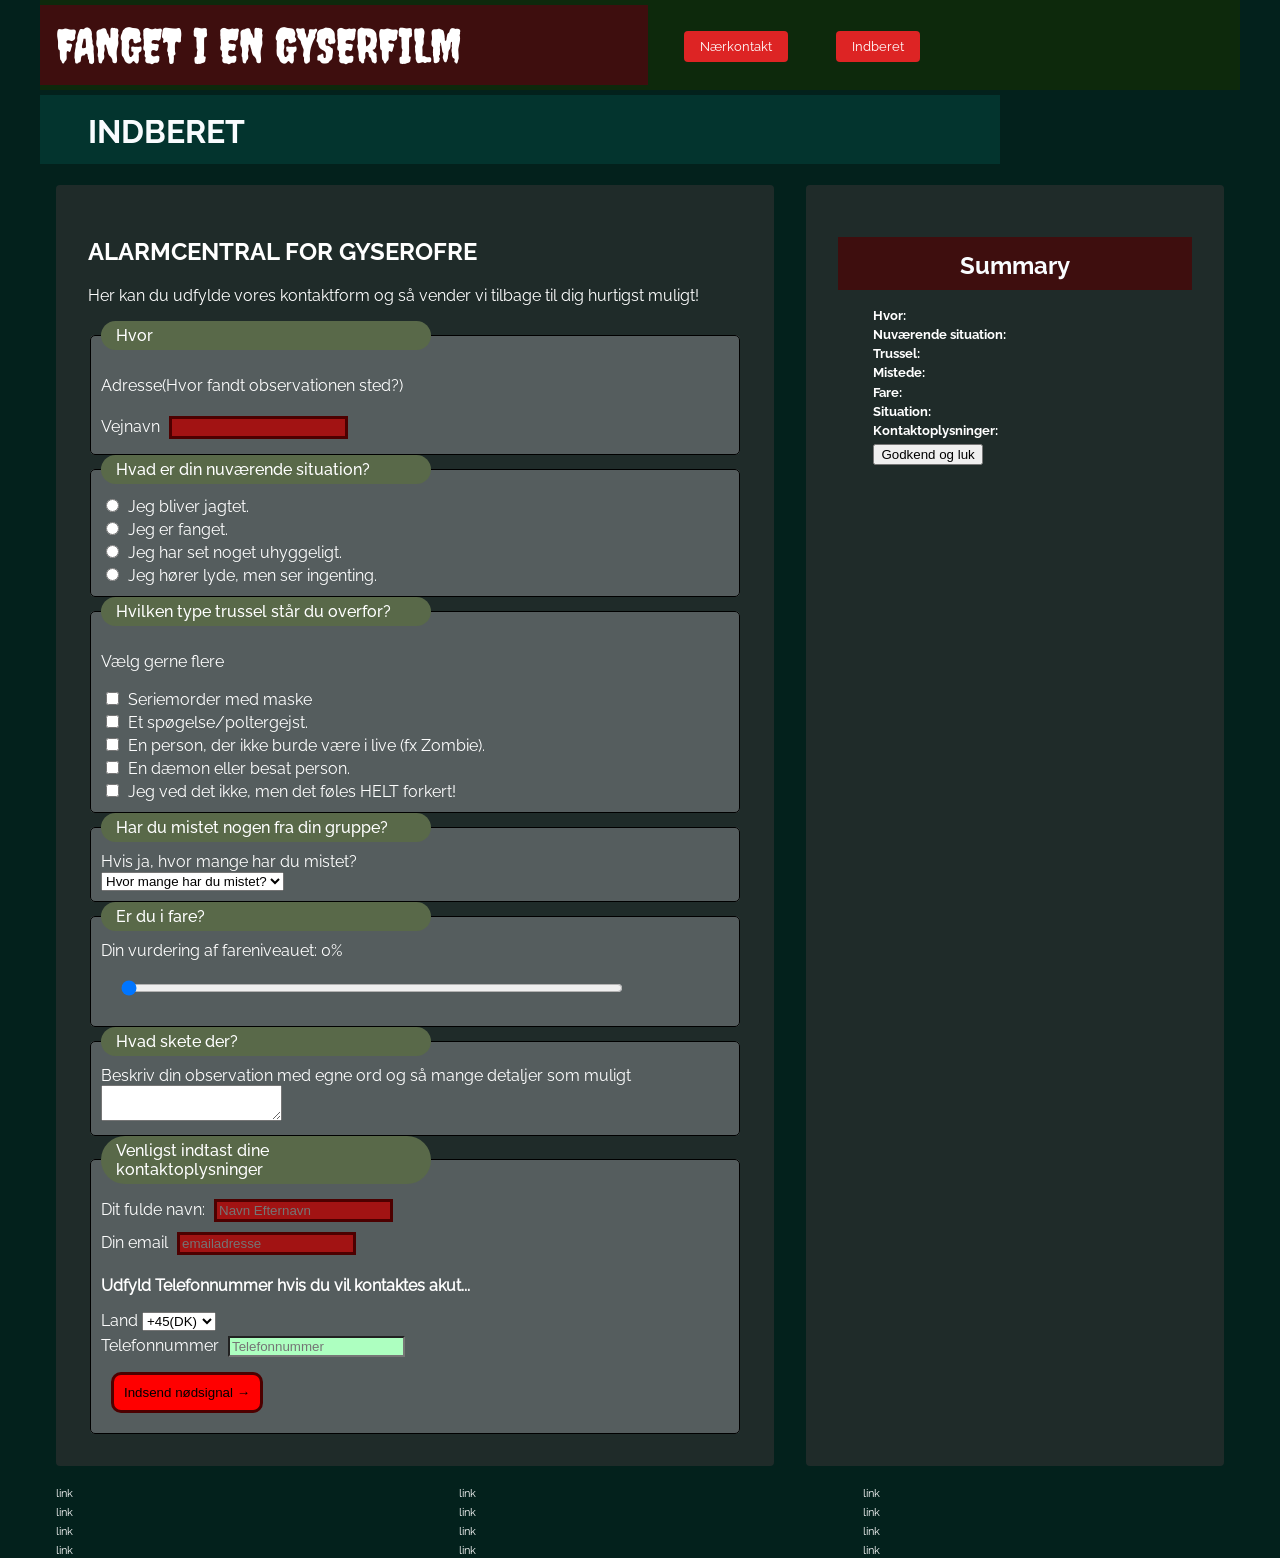
<file: register.html>
<!DOCTYPE html>
<html lang="en">
  <head>
    <meta charset="UTF-8" />
    <meta http-equiv="X-UA-Compatible" content="IE=edge" />
    <meta name="viewport" content="width=device-width, initial-scale=1.0" />
    <link rel="stylesheet" href="css/custom.css" />
    <link rel="stylesheet" href="css/general.css" />
    <link rel="stylesheet" href="css/layout.css" />
    <link rel="stylesheet" href="css/infographic.css" />
    <link rel="stylesheet" href="css/forms.css" />
    <link rel="icon" type="image/png" href="img/fav.png" />
    <title>Emergency Site</title>
  </head>
  <body id="register">
    <header>
      <nav>
        <div id="logotype-wrapper">
          <a href="index.html"> FANGET I EN GYSERFILM </a>
        </div>
        <div id="menu">
          <ul class="menu">
            <li><a class="menuItem" href="instruction.html">Nærkontakt </a></li>
            <li><a class="menuItem" href="register.html">Indberet</a></li>
          </ul>
        </div>
      </nav>
    </header>

    <main>
      <h1>INDBERET</h1>
      <section id="form-section">
        <article id="form-info">
          <h2>ALARMCENTRAL FOR GYSEROFRE</h2>
          <p>Her kan du udfylde vores kontaktform og så vender vi tilbage til dig hurtigst muligt!</p>
        </article>
        <form id="webform">
          <fieldset id="where"><legend>Hvor</legend>
            <p>Adresse(Hvor fandt observationen sted?)</p>
          <div class="formcontainer">
            <div class="form-group">
            <label class="blok" for="location-street">Vejnavn</label>
            <input
              id="location-street"
              name="location-street"
              type="text"
              required
            />
          </div>
          </div>
        </fieldset>
        <fieldset id="what">
          <legend>Hvad er din nuværende situation?</legend>
          <div class="formcontainer">
            <div>
              <input
                type="radio"
                id="what1"
                name="what-1"
                value="Jeg bliver jagtet."
                required
              />
              <label for="whatform1">Jeg bliver jagtet.</label>
            </div>
            <div>
              <input
                type="radio"
                id="what2"
                name="what-1"
                value="Jeg er fanget."
                required
              />
              <label for="whatform2">Jeg er fanget.</label>
            </div>
            <div>
              <input
                type="radio"
                id="what3"
                name="what-1"
                value="Jeg har set noget uhyggeligt."
                required
              />
              <label for="whatform3">Jeg har set noget uhyggeligt.</label>
            </div>
            <div>
              <input
                type="radio"
                id="what4"
                name="what-1"
                value="Jeg hører lyde, men ser ingenting."
                required
              />
              <label for="whatform4">Jeg hører lyde, men ser ingenting.
              </label>
          </div>
        </fieldset>
          <fieldset id="trussel">
            <legend>Hvilken type trussel står du overfor?</legend>
            <p>Vælg gerne flere</p>
            <div class="form-group">
              <div>
              <input
              type="checkbox"
              id="morder"
              name="behavior"
              value="Seriemorder med maske."/>
              <label for="morder">Seriemorder med maske</label>
              </div>
                <div>
                <input
                type="checkbox"
                id="morder1"
                name="behavior"
                value="Et spøgelse/poltergejst."/>
                <label for="morder1">Et spøgelse/poltergejst.</label>
                </div>
                <div>
                  <input
                  type="checkbox"
                  id="morder2"
                  name="behavior"
                  value="En person, der ikke burde være i live (fx Zombie)."/>
                  <label for="morder2">En person, der ikke burde være i live (fx Zombie).</label>
                  </div>
                  <div>
                    <input
                    type="checkbox"
                    id="morder3"
                    name="behavior"
                    value="En dæmon eller besat person"/>
                    <label for="morder3">En dæmon eller besat person.</label>
                    </div>
                    <div>
                      <input
                      type="checkbox"
                      id="morder4"
                      name="behavior"
                      value="Jeg ved det ikke, men det føles HELT forkert!"/>
                      <label for="morder4">Jeg ved det ikke, men det føles HELT forkert!</label>
                      </div></div>
          </fieldset>
          <fieldset id="lost">
            <legend>Har du mistet nogen fra din gruppe?</legend>
            <div class="formdrop">
              <div class="form-group">
              <div><label for="groupcount">Hvis ja, hvor mange har du mistet?</label></div>
                <select name="group-class" id="group-number">
                  <option value="" disabled selected>Hvor mange har du mistet?</option>
                  <option value="1">
                  1
                  </option>
                  <option value="2">
                  2
                  </option>
                  <option value="3">
                  3
                  </option>
                  <option value="4">4</option>
                  <option value="5">
                    5
                  </option>
                  <option value="Dem alle sammen!">Dem alle sammen!</option>
              </select></div>
              <div id="group info"></div>
            </div>
          </fieldset>
            <fieldset id="danger">
              <legend>Er du i fare?</legend>
              <div><label for="farlighed" class="farlighed">
                Din vurdering af fareniveauet: <span id="range-value">0</span>%</label
              ></div>
              <input
                type="range"
                name="farlighed"
                id="farlighed"
                min="0"
                max="100"
                value="0"
              />
            </fieldset>   
            <fieldset id="description">
              <legend>Hvad skete der?</legend>
              <div class="form-group">
                <label class="blok" for="beskrivelse"
                  >Beskriv din observation med egne ord og så mange detaljer som
                  muligt
                </label>
                <textarea id="beskrivelse" name="beskrivelse"></textarea>
              </div>
            </fieldset>   
            <fieldset id="contact">
              <legend>Venligst indtast dine kontaktoplysninger</legend>
              <div class="form-group">
                  <label class="blok" for="name">Dit fulde navn:</label>
                  <input
                  type="text"
                  id="name"
                  name="name"
                  placeholder="Navn Efternavn"
                  required
                />
              </div>
              <label class="blok" for="email">Din email </label>
              <input
                type="email"
                id="email"
                name="email"
                placeholder="emailadresse"
                required
              />
            </div>
            <div class="form-group">
              <p>
                <strong
                  >Udfyld Telefonnummer hvis du vil kontaktes akut...</strong
                >
              </p>
              <div class="formcontainer">
                <div class="form-group">
                  <label for="area-code" class="blok">Land</label>
                  <select id="area-code" name="area-code">
                    <option value="+45" selected>+45(DK)</option>
                    <option value="+46">+46(SE)</option>
                    <option value="+47">+47(NO)</option>
                  </select>
                </div>
                <div class="form-group">
                  <label for="telefon" class="blok">Telefonnummer</label>
                  <input
                    type="tel"
                    id="telefon"
                    name="telefon"
                    placeholder="Telefonnummer"
                  />
                </div>
              </div>
            </div>
            <button id="submit_btn" type="button">Indsend nødsignal &#8594;</button>
          </form>
        </section>
      </section>
      <section id="form-summary">
        <h2>Summary</h2>
        <article id="sum">
          <div>
            <h3>Hvor:</h3>
            <p id="sumStreet"></p>
          </div>
          <div>
            <h3>Nuværende situation:</h3>
            <p id="sumAntal"></p>
          </div>
          <div>
            <h3>Trussel:</h3>
            <p id="sumBehaviour"></p>
          </div>
          <div>
            <h3>Mistede:</h3>
            <p id="sumType"></p>
          </div>
          <div>
            <h3>Fare:</h3>
            <p id="sumDanger"></p>
          </div>
          <div>
            <h3>Situation:</h3>
            <p id="sumSituation"></p>
          </div>
          <div>
            <h3>Kontaktoplysninger:
            </h3>
            <p id="sumContact"></p>
          </div>
          <button id="reset_btn" type="reset">Godkend og luk</button>
        </article>
      </section>
    </main>
    <footer>
      <nav class="some">
        <ul>
          <li><a href="">link</a></li>
          <li><a href="">link</a></li>
          <li><a href="">link</a></li>
          <li><a href="">link</a></li>
        </ul>
      </nav>
      <nav class="another">
        <ul>
          <li><a href="">link</a></li>
          <li><a href="">link</a></li>
          <li><a href="">link</a></li>
          <li><a href="">link</a></li>
        </ul>
      </nav>
      <nav class="yetanother">
        <ul>
          <li><a href="">link</a></li>
          <li><a href="">link</a></li>
          <li><a href="">link</a></li>
          <li><a href="">link</a></li>
        </ul>
      </nav>
    </footer>
    <script src="/js/register.js"></script>
  </body>
</html>
</file>
<file: css/custom.css>
:root {
  /* Colours */
  --primary-bg-color: #03211c; /* used */
  --primary-font-color: #fff; /* used */

  --secondary-bg-color: #5d656c; /* used */
  --secondary-font-color: #d5e5f4; /* used */

  /* CAN BE DELETED WHEN THE PLACEHOLDER CLASS IS DELETED */
  --placeholder-bg-color: #eb9e1a; /* used */
  --placeholder-font-color: #575c61; /* used */

  /* NOT USED AT THE MOMENT */
  --info-color: #17a2b8;
  --warning-color: #ffc107;
  --danger-color: #dc3545;

  /* Borders */
  --border-color: #ffd500; /* used */
  --border-color-light: #f52727; /* used */
  --border-radius: 0.25rem;

  /* Links */
  --link-color: #fff; /* used */
  --hover-color: #1f2b29; /* used */
  --active-color: #f52727; /* used */
  --link2-color: #7d9267;

  /* From styletile */

  /* Fonts */
  --logotype-font: creepster;
  --headline-font: ralewaybold;
  --body-font: ralewayreg;
  --link-font: ralewayreg;
  --default-font: ralewayreg;

  /* Text sizes */
  --logotype-size: 3rem;
  --headline1-size: 2rem;
  --headline2-size: 1.5rem;
  --headline3-size: 1.25rem;
  --bodytext-size: 1rem;
  --cta-text-size: 1.25rem;
  --followup-text-size: 0.8rem;
  --form-submit-size: 1rem;

  /* Text colors */
  --logotype-color: #fff;
  --headline-color: #fff;
  --headline-color-inverted: #f9fcfe;
  --bodytext-color: #575c61;
  --bodytext-color-inverted: #07090a;
  --cta-text-color: #bbc3ca;
  --cta-text-color-inverted: #bbc3ca;
  --followup-text-color: #ffffff;
  --formfield-text-color: #575c61;
  --form-submit-color: #bbc3ca;
  --form-submit-color-inverted: #bbc3ca;

  /* Background colors */
  --logotype-background-color: #3e0e0e;
  --menu-background-color: #0d290c;
  --header-background-color: #03342e;
  --article-background-color: #2c3c3f;
  --news-background-color: #dbdde3;
  --news-background-color-inverted: #1f2b29;
  --info-background-color: #1f2b29;
  --headline-bg-color: #03342e;
  --headline-bg-color-alert: #03342e;
  --headline-bg-color-inverted: #3e0e0e;
  --bodytext-bg-color: #dbdde3;
  --bodytext-bg-color-inverted: #dbdde3;
  --cta-text-bg-color: #dbdde3;
  --cta-text-bg-color-inverted: #dbdde3;
  --followup-text-bg-color: #dd2424;
  --followup-text-bg-color-inverted: #7d9267;
  --cta-background-color: #737373;
  --form-background-color: #c5c7ce;
  --form-text-color: #dbdde3;
  --formfield-background-color: #dbdde3;
  --formfield-background-color-active: #dbdde3;
  --form-submit-bg-color: #dbdde3;
  --form-submit-bg-color-inverted: #dbdde3;

  /* Info-boxes */
  --info-bg-color-yellow: #657b50;
  --info-bg-color-green: #123403;
}
</file>
<file: css/general.css>
@media (min-width: 200px) {
  header,
  nav {
    display: block;
  }
}

html,
body,
header,
footer,
main,
nav,
ul,
#main-disclamer {
  margin: 0;
  padding: 0;
  box-sizing: border-box;
}

@font-face {
  font-family: creepster;
  src: url(/fonts/Creepster-Regular.ttf);
}

@font-face {
  font-family: nosifer;
  src: url(/fonts/Nosifer-Regular.ttf);
}

@font-face {
  font-family: ralewayreg;
  src: url(/fonts/Raleway-Regular.ttf);
}

@font-face {
  font-family: ralewaybold;
  src: url(/fonts/Raleway-Bold.ttf);
}

@font-face {
  font-family: ralewaysemi;
  src: url(/fonts/Raleway-Medium.ttf);
}

body {
  font-family: var(--default-font);
  color: var(--primary-font-color);
  background-color: var(--primary-bg-color);
}
header,
footer {
  color: var(--secondary-font-color);
  height: min-content;
}

header {
  background-color: var(--menu-background-color);
  color: var(--menu-background-color);
  padding-top: 5px;
  padding-bottom: 5px;
}

.logo-wrapper {
  background-color: var(--logotype-background-color);
  color: var(--logotype-color);
}
#main-disclamer {
  height: 180px;
  background-color: var(--header-background-color);
  display: flex;
  justify-content: flex-start;
  align-items: center;
  padding-left: 2rem;
}
#main-disclamer-content {
  display: flex;
  column-gap: 1rem;
  color: #ffff;
}
main section {
  padding: 20px;
  /* margin: 10px; */
  /* border: 1px solid var(--border-color); */
  border-radius: var(--border-radius);
}
h1,
h2,
h3,
h4,
h5,
h6 {
  font-family: var(--headline-font);
}
h1 {
  font-size: var(--headline1-size);
  color: var(--headline-color-inverted);
  margin: 5px 0;
  line-height: 1rem;
  text-align: left;
}
h2 {
  font-size: var(--headline2-size);
}
h3 {
  font-size: var(--headline3-size);
}

main > h1 {
  background-color: var(--headline-bg-color-alert);
  color: var(--headline-color-inverted);
  line-height: 4rem;
  padding: 5px 3rem 0 3rem;
  width: calc(80% - 6rem);
}

/* NAVIGATION STRUCTURES */
header > nav {
  height: 100%;
}
nav ul {
  list-style: none;
}
nav a {
  font-family: var(--link-font);
  text-decoration: none;
  color: var(--link-color);
}
a {
  font-family: var(--link-font);
}
#logotype-wrapper {
  background-color: var(--logotype-background-color);
  margin: 0;
  display: flex;
  justify-content: flex-start;
  align-items: center;
  padding: 0 0 0 1rem;
}
#logotype-wrapper > a {
  font-size: var(--logotype-size);
  color: var(--logotype-color);
  font-family: var(--logotype-font);
  height: 5rem;
  width: 100%;
  display: flex;
  align-items: center;
}
header nav li a {
  margin: 1.5rem;
  background-color: var(--followup-text-bg-color);
  color: var(--followup-text-color);
  font-size: var(--followup-text-size);
  padding: 0.5rem 1rem;
  border-radius: var(--border-radius);
}

header > nav li > a:after {
  content: normal;
}
nav a:hover {
  color: var(--hover-color);
}
nav a:active {
  color: var(--active-color);
}

.menuItem1 {
  background-color: var(--link2-color);
}

/* FOOTER */
footer a {
  font-size: 0.7rem;
}
.yellow,
.green {
  padding: 1.5rem 1rem 0.5rem 1rem;
}
.yellow {
  background-color: var(--info-bg-color-yellow);
}
.green {
  background-color: var(--info-bg-color-green);
}
</file>
<file: css/layout.css>
/* LAYOUT FOR MAIN CONTENT */
body {
  display: grid;
  grid-template-rows: auto 1fr auto;
  height: 100vh;
  max-width: 1200px;
  margin: 0 auto;
}
main {
  display: grid;
  row-gap: 1rem;
}
main > *:not(:first-child) {
  margin: 0 1rem;
}
main {
  grid-template-rows: min-content min-content 1fr min-content;
}

/* LAYOUT FOR HEADER AND FOOTER */
footer {
  display: grid;
  gap: 10px;
}
header nav,
footer nav {
  display: flex;
  justify-content: space-between;
  align-items: center;
}
header nav > * {
  flex: 1;
}
nav ul {
  display: flex;
  justify-content: flex-end;
}
header ul {
  height: 100%;
  width: clamp(255px, 50%, 300px);
}
footer ul {
  flex-direction: column;
  padding-left: 1rem;
}

/* LAYOUT FOR SECTIONS */
#daily,
#breaking {
  display: grid;
}
#daily {
  grid-template-rows: repeat(2, minmax(200px, min-content));
  gap: 1rem;
}
#breaking {
  grid-template-rows: repeat(auto-fit, minmax(50px, min-content));
  gap: 0;
}

@media (width > 600px) {
  #frontpage > main {
    grid-template-columns: 6fr 3fr;
    grid-template-rows: auto 1fr auto;
  }
  #instruction > main,
  #register > main {
    grid-template-columns: 5fr 3fr;
    grid-template-rows: auto 1fr auto;
  }

  .qr {
    order: 1;
  }

  h1 {
    grid-column: 1 / -1;
  }
  footer {
    grid-template-columns: 1fr 1fr 1fr;
  }
}

fieldset {
  display: block;
  padding: 10px;
  background-color: #555d5e;
  border: solid 1px;
  border-color: black;
  border-radius: 5px;
}

legend {
  background-color: #596949;
  font-family: ralewaysemi;
  color: white;
  padding: 5px 15px;
  margin-top: 20px;
  border-radius: 50px;
  width: 300px;
  text-align: left;
}

input {
  margin: 5px;
}

#form-section button {
  background-color: red;
  margin: 10px;
  padding: 10px;
  color: black;
  border-radius: 10px;
  border: solid 3px;
  border-color: #4d0000;
}
.info {
  display: grid;
  padding: 5px;
  max-width: 100px;
}

.box {
  padding-bottom: 2px;
}

.hvor {
  width: 300px;
  height: 20px;
}

label {
  font-family: ralewayreg;
  font-size: 1rem;
}

input:hover {
  background-color: #fdffef;
}

input:focus {
  background-color: #fdffef;
  border: solid;
  border-color: #4d0000;
}

input:valid {
  background-color: rgb(173, 255, 192);
}

input:invalid {
  background-color: rgb(162, 19, 19);
  color: white;
  border: solid;
  border-color: #4d0000;
}

input#email:user-invalid + span::before {
  content: "Mangler gyldig mail-adresse";
  color: red;
  font-weight: 900;
  font-size: 0.7rem;
}

input#name:user-invalid + span::before {
  content: "Ikke gyldigt brugernavn";
  color: red;
  font-weight: 900;
  font-size: 0.7rem;
}

input#phone:user-invalid + span::before {
  content: "Ikke gyldigt telefonnummer";
  color: red;
  font-weight: 900;
  font-size: 0.7rem;
}

input#farlighed {
  width: 80%;
  margin: 20px;
}
</file>
<file: css/infographic.css>
#head-txt {
  fill: rgb(54, 54, 54);
}

.info-graphic {
  background-color: var(--info-background-color);
  padding-left: 6cap;
}

.info-text {
  background-color: var(--info-background-color);
  padding: 0;
}

.info-text h2 {
  line-height: 3rem;
  text-align: center;
  background-color: var(--headline-bg-color-inverted);
  color: var(--headline-color-inverted);
  padding-top: 5px;
}
.info-text h3 {
  font-size: 0.8rem;
  line-height: 0.8rem;
  font-weight: 600;
  margin: 0;
  padding: 0;
}
.info-text > *:not(:first-child) {
  margin: 0 clamp(1rem, 10%, 7rem);
}
.info-text p {
  font-size: 0.8rem;
  line-height: 1.3;
  margin: 0 0 1.2rem 0;
  padding: 0;
}

.hide {
  visibility: hidden;
}

.fadeIn {
  animation: fadeIn 1.5s;
}

@keyframes fadeIn {
  from {
    opacity: 0;
  }
  to {
    opacity: 1;
  }
}

.dangi {
  margin: 10px;
}
</file>
<file: css/forms.css>
/* #webform {
  background-color: var(--form-background-color);
} */

#form-section,
#form-summary {
  background-color: var(--info-background-color);
  padding: 2rem;
}
#form-summary h2 {
  line-height: 3rem;
  text-align: center;
  background-color: var(--headline-bg-color-inverted);
  color: var(--headline-color-inverted);
  padding-top: 5px;
}
#form-summary h3 {
  font-size: 0.8rem;
  line-height: 0.8rem;
  font-weight: 600;
  margin: 0;
  padding: 0;
}
#form-summary > *:not(:first-child) {
  margin: 0 clamp(1rem, 10%, 7rem);
}
#form-summary p {
  font-size: 0.8rem;
  line-height: 1.3;
  margin: 0 0 1.2rem 0;
  padding: 0;
}

/* opsummerings kasse */

#sum div {
  display: grid;
  grid-template-columns: 2fr 5fr;
  gap: 0.5rem;
}

#sum h3 {
  white-space: nowrap;
  margin: 0;
}
</file>
